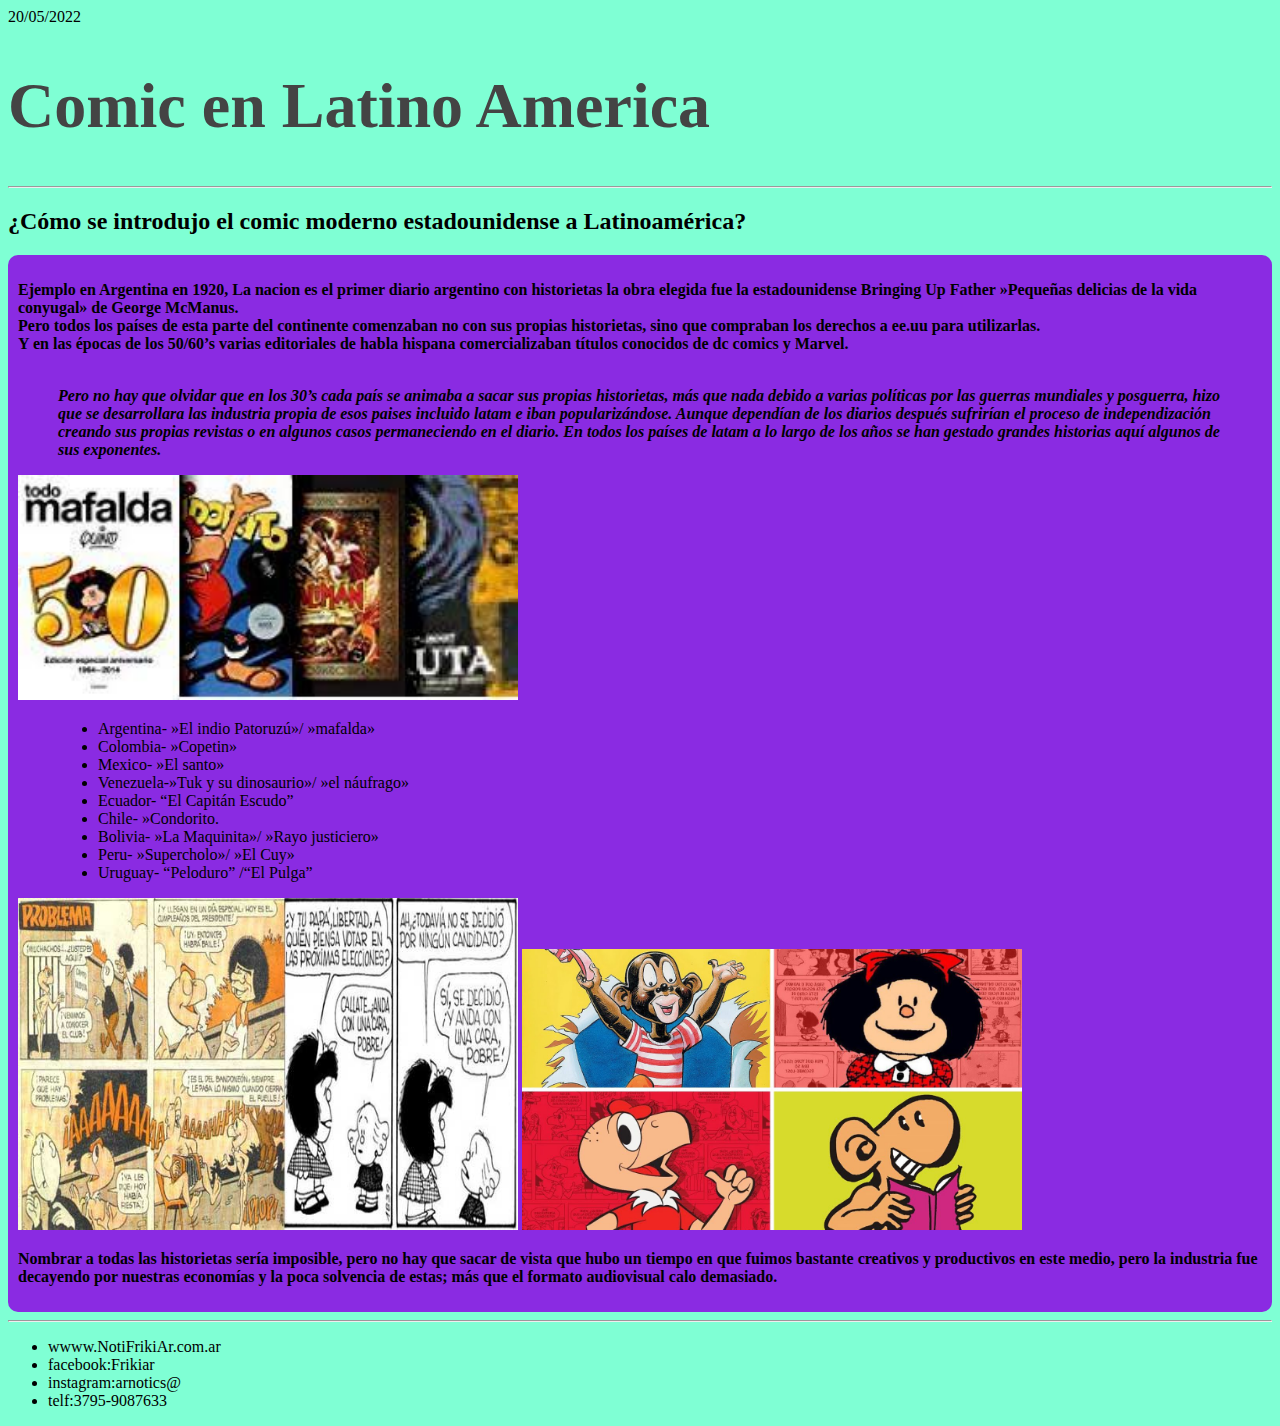
<file: index02.html>
<!DOCTYPE html>
<html lang="en">
  <head>
    <meta charset="UTF-8" />
    <meta http-equiv="X-UA-Compatible" content="IE=edge" />
    <meta name="viewport" content="width=, initial-scale=1.0" />
    <title>NotisFrikiAr.</title>
  </head>

  <link rel="stylesheet" href="style.css" />
  <header>20/05/2022</header>
  <body>
    <font>
      <font size="6" color="444444">
        <h1>Comic en Latino America</h1>
      </font>
    </font>
    <hr />
    <h2>¿Cómo se introdujo el comic moderno estadounidense a Latinoamérica?</h2>

    <article>
      <p>
        <strong>
          Ejemplo en Argentina en 1920, La nacion es el primer diario argentino
          con historietas la obra elegida fue la estadounidense Bringing Up
          Father »Pequeñas delicias de la vida conyugal» de George McManus.
          <br />
          Pero todos los países de esta parte del continente comenzaban no con
          sus propias historietas, sino que compraban los derechos a ee.uu para
          utilizarlas. <br />
          Y en las épocas de los 50/60’s varias editoriales de habla hispana
          comercializaban títulos conocidos de dc comics y Marvel. <br /><br />
          <blockquote>
            <cite>
              Pero no hay que olvidar que en los 30’s cada país se animaba a
              sacar sus propias historietas, más que nada debido a varias
              políticas por las guerras mundiales y posguerra, hizo que se
              desarrollara las industria propia de esos paises incluido latam e
              iban popularizándose. Aunque dependían de los diarios después
              sufrirían el proceso de independización creando sus propias
              revistas o en algunos casos permaneciendo en el diario. En todos
              los países de latam a lo largo de los años se han gestado grandes
              historias aquí algunos de sus exponentes.
            </cite>
          </blockquote>
        </strong>
      </p>

      <img src="comic1.jpg" alt="comiclatinoamericano" />
      <blockquote>
        <ul>
          <li>Argentina- »El indio Patoruzú»/ »mafalda»</li>
          <li>Colombia- »Copetin»</li>
          <li>Mexico- »El santo»</li>
          <li>Venezuela-»Tuk y su dinosaurio»/ »el náufrago»</li>
          <li>Ecuador- “El Capitán Escudo”</li>
          <li>Chile- »Condorito.</li>
          <li>Bolivia- »La Maquinita»/ »Rayo justiciero»</li>
          <li>Peru- »Supercholo»/ »El Cuy»</li>
          <li>Uruguay- “Peloduro” /“El Pulga”</li>
        </ul>
      </blockquote>

      <img src="todoslcomic.jpg" alt="imagen de comic latinos" />
      <img src="comic2.jpg" alt="imagen de comic latinos" />

      <p>
        <strong>
          Nombrar a todas las historietas sería imposible, pero no hay que sacar
          de vista que hubo un tiempo en que fuimos bastante creativos y
          productivos en este medio, pero la industria fue decayendo por
          nuestras economías y la poca solvencia de estas; más que el formato
          audiovisual calo demasiado.
        </strong>
      </p>
    </article>
    <hr />
    <footer>
      <ul>
        <li>wwww.NotiFrikiAr.com.ar</li>
        <li>facebook:Frikiar</li>
        <li>instagram:arnotics@</li>
        <li>telf:3795-9087633</li>
      </ul>
    </footer>
  </body>
</html>
</file>
<file: style.css>
body{
    background-color: aquamarine;
}
article{
    background-color: blueviolet;
    border: darkgreen 4px ;
    border-radius: 10px;
    padding: 10px;

}
img{
    width: 500px;
    height: auto;
}
</file>
